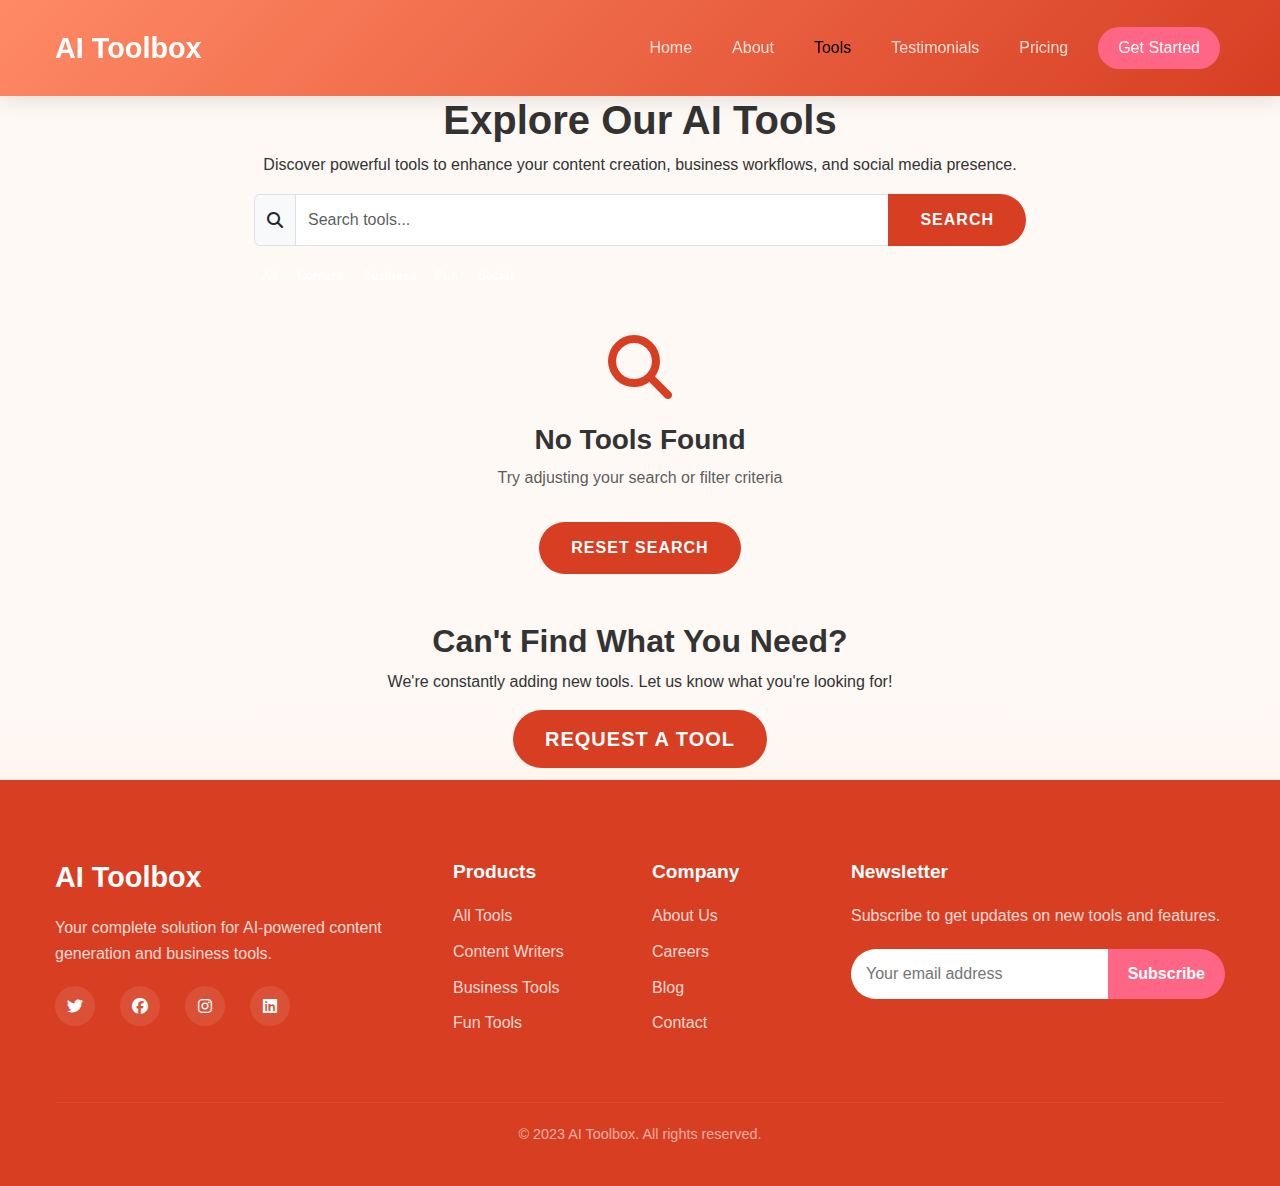
<file: tool.html>
<!DOCTYPE html>
<html lang="en">
<head>
    <meta charset="UTF-8">
    <meta name="viewport" content="width=device-width, initial-scale=1.0">
    <meta name="description" content="Explore all AI tools in our toolbox - content generation, business tools, social media and more">
    <title>All Tools - AI Toolbox</title>
    <link href="https://cdn.jsdelivr.net/npm/bootstrap@5.3.0/dist/css/bootstrap.min.css" rel="stylesheet">
    <link rel="stylesheet" href="https://cdnjs.cloudflare.com/ajax/libs/animate.css/4.1.1/animate.min.css"/>
    <link rel="stylesheet" href="https://cdnjs.cloudflare.com/ajax/libs/font-awesome/6.4.0/css/all.min.css">
    <link rel="stylesheet" href="css/styles.css">
    <link rel="stylesheet" href="css/tool.css">
</head>
<body>
    <!-- Colorful Sticky Navbar -->
    <nav class="navbar navbar-expand-lg sticky-top">
        <div class="container">
            <a class="navbar-brand" href="index.html">AI Toolbox</a>
            <button class="navbar-toggler" type="button" data-bs-toggle="collapse" data-bs-target="#navbarNav">
                <span class="navbar-toggler-icon"></span>
            </button>
            <div class="collapse navbar-collapse" id="navbarNav">
                <ul class="navbar-nav ms-auto">
                    <li class="nav-item"><a class="nav-link" href="index.html">Home</a></li>
                    <li class="nav-item"><a class="nav-link" href="about.html">About</a></li>
                    <li class="nav-item"><a class="nav-link active" href="tools.html">Tools</a></li>
                    <li class="nav-item"><a class="nav-link" href="#testimonials">Testimonials</a></li>
                    <li class="nav-item"><a class="nav-link" href="index.html#pricing">Pricing</a></li>
                    <li class="nav-item"><a class="nav-link btn-cta" href="index.html#pricing">Get Started</a></li>
                </ul>
            </div>
        </div>
    </nav>

    <!-- Tools Page Hero -->
    <section class="tools-hero">
        <div class="container">
            <div class="row align-items-center">
                <center class="col-lg-12">
                    <h1 class="animate__animated animate__fadeInDown">Explore Our AI Tools</h1>
                    <p class="animate__animated animate__fadeIn animate__delay-1s">Discover powerful tools to enhance your content creation, business workflows, and social media presence.</p>
                </center>
            </div>
        </div>
    </section>

    <!-- Search and Filter Section -->
    <section class="search-section">
        <div class="container search-container">
            <div class="row justify-content-center">
                <div class="col-lg-8">
                    <div class="search-card">
                        <div class="input-group">
                            <span class="input-group-text"><i class="fas fa-search"></i></span>
                            <input type="text" id="toolSearch" class="form-control" placeholder="Search tools..." aria-label="Search tools">
                            <button class="btn btn-primary" type="button" id="searchButton">Search</button>
                        </div>
                        <div class="filter-tags mt-3">
                            <span class="badge filter-tag active" data-category="all">All</span>
                            <span class="badge filter-tag" data-category="Content Writers">Content</span>
                            <span class="badge filter-tag" data-category="Business Tools">Business</span>
                            <span class="badge filter-tag" data-category="Fun Tools">Fun</span>
                            <span class="badge filter-tag" data-category="Social Media">Social</span>
                        </div>
                    </div>
                </div>
            </div>
        </div>
    </section>

    <!-- Tools Listing Section -->
    <section class="tools-listing">
        <div class="container">
            <div class="row">
                <div class="col-12">
                    <div class="accordion" id="toolsAccordion">
                        <!-- Categories will be dynamically inserted here -->
                    </div>
                </div>
            </div>
        </div>
    </section>

    <!-- CTA Section -->
    <section class="tools-cta">
        <div class="container">
            <div class="cta-content text-center">
                <h2 class="animate__animated animate__pulse animate__infinite">Can't Find What You Need?</h2>
                <p>We're constantly adding new tools. Let us know what you're looking for!</p>
                <a href="contact.html" class="btn btn-primary btn-lg">Request a Tool</a>
            </div>
        </div>
    </section>

    <!-- Footer -->
    <footer class="footer-section">
        <div class="container">
            <div class="row">
                <div class="col-md-4">
                    <h3>AI Toolbox</h3>
                    <p>Your complete solution for AI-powered content generation and business tools.</p>
                    <div class="social-icons">
                        <a href="#"><i class="fab fa-twitter"></i></a>
                        <a href="#"><i class="fab fa-facebook"></i></a>
                        <a href="#"><i class="fab fa-instagram"></i></a>
                        <a href="#"><i class="fab fa-linkedin"></i></a>
                    </div>
                </div>
                <div class="col-md-2">
                    <h4>Products</h4>
                    <ul>
                        <li><a href="tools.html">All Tools</a></li>
                        <li><a href="#">Content Writers</a></li>
                        <li><a href="#">Business Tools</a></li>
                        <li><a href="#">Fun Tools</a></li>
                    </ul>
                </div>
                <div class="col-md-2">
                    <h4>Company</h4>
                    <ul>
                        <li><a href="about.html">About Us</a></li>
                        <li><a href="contact.html">Careers</a></li>
                        <li><a href="#">Blog</a></li>
                        <li><a href="contact.html">Contact</a></li>
                    </ul>
                </div>
                <div class="col-md-4">
                    <h4>Newsletter</h4>
                    <p>Subscribe to get updates on new tools and features.</p>
                    <form class="newsletter-form">
                        <input type="email" placeholder="Your email address">
                        <button type="submit">Subscribe</button>
                    </form>
                </div>
            </div>
            <div class="footer-bottom">
                <p>&copy; 2023 AI Toolbox. All rights reserved.</p>
            </div>
        </div>
    </footer>

    <script src="https://cdn.jsdelivr.net/npm/bootstrap@5.3.0/dist/js/bootstrap.bundle.min.js"></script>
    <script type="module">
      import { initToolsPage } from './js/toolService.js';
      
      document.addEventListener('DOMContentLoaded', initToolsPage);
    </script>

</body>
</html>
</file>
<file: css/styles.css>
:root {
    /* Color Variables - Easy to change */
    --primary-light: #ff8a65;
    --primary-color: #d73e22;
    --primary-dark: #d73e22;
    --accent-color: #ff6584;
    --accent-dark: #e04d6a;
    --text-color: #333;
    --text-light: #777;
    --bg-light: #f9f9ff;
    --white: #ffffff;
    --black: #000000;
    --gray: #f5f5f5;
    --dark-gray: #e0e0e0;
    
    /* Animation Variables */
    --transition: all 0.3s ease;
}

/* Base Styles */
body {
    font-family: 'Segoe UI', Tahoma, Geneva, Verdana, sans-serif;
    color: var(--text-color);
    line-height: 1.6;
    overflow-x: hidden;
    background: #fff9f5;  /* fallback for old browsers */
    background: -webkit-linear-gradient(to bottom, #fff9f5 60%, #f9dfc5);  /* Chrome 10-25, Safari 5.1-6 */
    background: linear-gradient(to bottom, #fff9f5 60%, #f9dfc5);
}

h1, h2, h3, h4, h5, h6 {
    font-weight: 700;
    line-height: 1.2;
}

a {
    text-decoration: none;
    transition: var(--transition);
}

.section-title {
    text-align: center;
    margin-bottom: 60px;
    position: relative;
    font-size: 2.5rem;
}

.section-title::after {
    content: '';
    position: absolute;
    bottom: -15px;
    left: 50%;
    transform: translateX(-50%);
    width: 80px;
    height: 4px;
    background: var(--primary-color);
    border-radius: 2px;
}

.container {
    max-width: 1200px;
    padding: 0 15px;
}

.btn {
    display: inline-block;
    padding: 12px 30px;
    border-radius: 50px;
    font-weight: 600;
    text-transform: uppercase;
    letter-spacing: 1px;
    transition: var(--transition);
    border: 2px solid transparent;
}

.btn-primary {
    background: var(--primary-color);
    color: var(--white);
}

.btn-primary:hover {
    background: var(--primary-dark);
    transform: translateY(-3px);
    box-shadow: 0 10px 20px rgba(108, 99, 255, 0.2);
}

.btn-outline {
    border-color: var(--white);
    color: var(--white);
}

.btn-outline:hover {
    background: var(--white);
    color: var(--primary-color);
    transform: translateY(-3px);
}

.btn-accent {
    background: var(--accent-color);
    color: var(--white);
}

.btn-accent:hover {
    background: var(--accent-dark);
    transform: translateY(-3px);
    box-shadow: 0 10px 20px rgba(255, 101, 132, 0.2);
}

/* Navbar Styles */
.navbar {
    padding: 20px 0;
    background: linear-gradient(135deg, var(--primary-light), var(--primary-color));
    box-shadow: 0 5px 20px rgba(0, 0, 0, 0.1);
    transition: var(--transition);
}

.navbar.scrolled {
    padding: 10px 0;
    background: rgba(108, 99, 255, 0.95);
    backdrop-filter: blur(10px);
}

.navbar-brand {
    font-size: 1.8rem;
    font-weight: 700;
    color: var(--white);
}

.nav-link {
    color: rgba(255, 255, 255, 0.8);
    font-weight: 500;
    padding: 8px 15px !important;
    margin: 0 5px;
    border-radius: 50px;
    transition: var(--transition);
}

.nav-link:hover {
    color: var(--white);
    background: rgba(255, 255, 255, 0.1);
}

.btn-cta {
    background: var(--accent-color);
    color: var(--white);
    border-radius: 50px;
    padding: 8px 20px !important;
    margin-left: 10px !important;
}

.btn-cta:hover {
    background: var(--accent-dark);
    transform: translateY(-3px);
    box-shadow: 0 5px 15px rgba(255, 101, 132, 0.3);
}

.bounce-on-hover:hover {
    animation: bounce 0.5s;
}

@keyframes bounce {
    0%, 100% {
        transform: translateY(0);
    }
    50% {
        transform: translateY(-10px);
    }
}

/* Footer */
.footer-section {
    padding: 80px 0 20px;
    background: linear-gradient(135deg, var(--primary-color), var(--primary-dark));
    color: var(--white);
}

.footer-section h3 {
    font-size: 1.8rem;
    margin-bottom: 20px;
}

.footer-section h4 {
    font-size: 1.2rem;
    margin-bottom: 20px;
    color: var(--white);
}

.footer-section p {
    opacity: 0.8;
    margin-bottom: 20px;
}

.footer-section ul {
    list-style: none;
    padding: 0;
}

.footer-section ul li {
    margin-bottom: 10px;
}

.footer-section ul li a {
    color: rgba(255, 255, 255, 0.8);
    transition: var(--transition);
}

.footer-section ul li a:hover {
    color: var(--white);
    padding-left: 5px;
}

.social-icons {
    margin-top: 20px;
}

.social-icons a {
    display: inline-flex;
    align-items: center;
    justify-content: center;
    width: 40px;
    height: 40px;
    background: rgba(255, 255, 255, 0.1);
    border-radius: 50%;
    margin-right: 10px;
    color: var(--white);
    transition: var(--transition);
}

.social-icons a:hover {
    background: var(--accent-color);
    transform: translateY(-3px);
}

.newsletter-form {
    display: flex;
    margin-top: 20px;
}

.newsletter-form input {
    flex: 1;
    padding: 12px 15px;
    border: none;
    border-radius: 50px 0 0 50px;
    outline: none;
}

.newsletter-form button {
    padding: 12px 20px;
    background: var(--accent-color);
    color: var(--white);
    border: none;
    border-radius: 0 50px 50px 0;
    font-weight: 600;
    cursor: pointer;
    transition: var(--transition);
}

.newsletter-form button:hover {
    background: var(--accent-dark);
}

.footer-bottom {
    margin-top: 50px;
    padding-top: 20px;
    border-top: 1px solid rgba(255, 255, 255, 0.1);
    text-align: center;
    font-size: 0.9rem;
    opacity: 0.7;
}

/* Animations */
@keyframes slideInLeft {
    from {
        transform: translateX(-100px);
        opacity: 0;
    }
    to {
        transform: translateX(0);
        opacity: 1;
    }
}

@keyframes slideInRight {
    from {
        transform: translateX(100px);
        opacity: 0;
    }
    to {
        transform: translateX(0);
        opacity: 1;
    }
}

@keyframes slideInUp {
    from {
        transform: translateY(100px);
        opacity: 0;
    }
    to {
        transform: translateY(0);
        opacity: 1;
    }
}

/* Responsive Styles */
@media (max-width: 991px) {
    .hero-content h1 {
        font-size: 2.8rem;
    }
    
    .section-title {
        font-size: 2rem;
    }
}

@media (max-width: 767px) {
    .navbar-brand {
        font-size: 1.5rem;
    }
    
    .hero-content h1 {
        font-size: 2.2rem;
    }
    
    .hero-content p {
        font-size: 1rem;
    }
    
    .hero-buttons .btn {
        display: block;
        margin: 10px auto;
        max-width: 200px;
    }
    
    .category-card, .testimonial-card, .pricing-card {
        margin-bottom: 30px;
    }
    
    .pricing-card.featured {
        transform: none;
    }
    
    .footer-section .col-md-4, .footer-section .col-md-2 {
        margin-bottom: 30px;
    }
}

@media (max-width: 575px) {
    .hero-content h1 {
        font-size: 1.8rem;
    }
    
    .section-title {
        font-size: 1.5rem;
    }
    
    .section-title::after {
        width: 50px;
    }
}

.social-icons {
    display: flex;
    gap: 15px;
}

.social-icons a {
    display: inline-block;
    width: 40px;
    height: 40px;
    background-color: rgba(255, 255, 255, 0.1);
    background-size: 50%;
    background-position: center;
    background-repeat: no-repeat;
    border-radius: 50%;
    transition: all 0.3s ease;
}

.social-icons a:hover {
    background-color: var(--primary-color);
    transform: translateY(-3px);
}

.social-icons {
    display: flex;
    gap: 15px;
}

.social-icon {
    width: 40px;
    height: 40px;
    fill: white;
    transition: all 0.3s ease;
}

.social-icons a {
    display: inline-flex;
    align-items: center;
    justify-content: center;
    width: 40px;
    height: 40px;
    background: rgba(255, 255, 255, 0.1);
    border-radius: 50%;
    transition: all 0.3s ease;
}

.social-icons a:hover {
    background: var(--primary-color);
    transform: translateY(-3px);
}

.social-icons a:hover .social-icon {
    fill: white;
}
</file>
<file: css/tool.css>
/* Additional Animation Styles */
.tool-card {
    transition: all 0.4s cubic-bezier(0.175, 0.885, 0.32, 1.275);
    transform-style: preserve-3d;
}

.tool-card:hover {
    transform: translateY(-10px) scale(1.02) rotateX(5deg);
    box-shadow: 0 20px 40px rgba(0, 0, 0, 0.15) !important;
}

.tool-card .card-icon {
    transition: all 0.3s ease;
    transform: translateZ(20px);
}

.tool-card:hover .card-icon {
    transform: scale(1.1) translateZ(30px);
    animation: pulse 2s infinite;
}

.tool-card .btn {
    transition: all 0.3s ease;
    transform: translateZ(10px);
}

.tool-card:hover .btn {
    transform: translateY(-3px) translateZ(20px);
    box-shadow: 0 10px 20px rgba(108, 99, 255, 0.3);
}

@keyframes pulse {
    0% { transform: scale(1) translateZ(30px); }
    50% { transform: scale(1.05) translateZ(30px); }
    100% { transform: scale(1) translateZ(30px); }
}

.category-header {
    transition: all 0.3s ease;
}

.category-header:hover {
    background-color: rgba(108, 99, 255, 0.1) !important;
}

.category-header.collapsed .toggle-icon {
    transform: rotate(0deg);
}

.category-header .toggle-icon {
    transition: transform 0.3s ease;
    transform: rotate(180deg);
}

/* Search bar animation */
.search-container {
    animation: fadeInDown 0.6s ease;
}

/* Tool card entrance animations */
.tool-card {
    opacity: 0;
    animation: fadeInUp 0.6s ease forwards;
    background: #fff9f5;  /* fallback for old browsers */
    background: -webkit-linear-gradient(to bottom, #fff9f5 60%, #ffefdf);  /* Chrome 10-25, Safari 5.1-6 */
    background: linear-gradient(to bottom, #fff9f5 60%, #ffefdf);
}

.tool-card:nth-child(1) { animation-delay: 0.1s; }
.tool-card:nth-child(2) { animation-delay: 0.2s; }
.tool-card:nth-child(3) { animation-delay: 0.3s; }
.tool-card:nth-child(4) { animation-delay: 0.4s; }
.tool-card:nth-child(5) { animation-delay: 0.5s; }
.tool-card:nth-child(6) { animation-delay: 0.6s; }
.tool-card:nth-child(7) { animation-delay: 0.7s; }
.tool-card:nth-child(8) { animation-delay: 0.8s; }
.tool-card:nth-child(9) { animation-delay: 0.9s; }
.tool-card:nth-child(10) { animation-delay: 1.0s; }

/* No results animation */
.no-results {
    animation: shake 0.5s ease;
}

@keyframes shake {
    0%, 100% { transform: translateX(0); }
    20%, 60% { transform: translateX(-10px); }
    40%, 80% { transform: translateX(10px); }
}

.tools-cta{
    margin-bottom: 12px;
}
</file>
